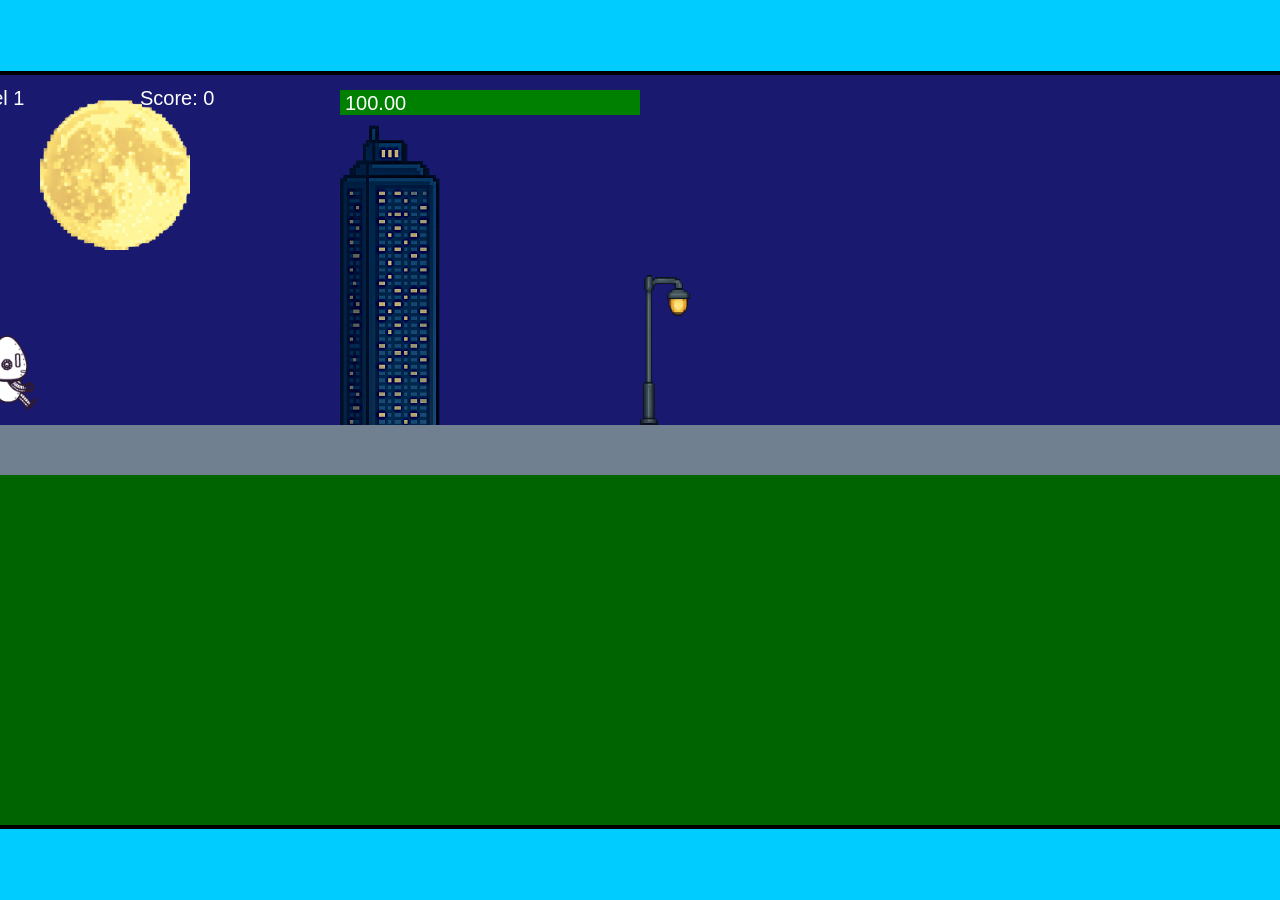
<file: fsd-projects/runtime/index.html>
<!DOCTYPE html>
<html lang="en">
  <head>
    <meta charset="UTF-8" />
    <meta name="viewport" content="width=device-width, initial-scale=1.0" />
    <title>Runtime Neo</title>
    <link rel="stylesheet" href="runtime.css" />
    <script src="https://code.jquery.com/jquery-3.1.0.js"></script>
    <script src="setup.js"></script>
    <script src="levels.js"></script>
    <script src="scenery.js"></script>
    <script src="student.js"></script>
    <script src="main.js"></script>
  </head>
  <body id="body">
    <canvas id="gameCanvas" width="1400" height="750"></canvas>
    <img id="player" src="images/halle.png" />
    <img id="projectile" src="images/projectile.png" />
    <img id="basicPlatform" src="images/interactable/basicPlatform.png" />
    <img id="spikes" src="images/interactable/spikes.png" />
    <img id="bug" src="images/interactable/bug.png" />
    <img id="healthUp" src="images/interactable/healthUp.png" />
    <img id="flag" src="images/interactable/flag.png" />
    <img id="moon" src="images/backgrounds/moon.png" />
    <img id="building" src="images/backgrounds/building.png" />
    <img id="lamp" src="images/backgrounds/lamp.png" />
  </body>
</html>
</file>
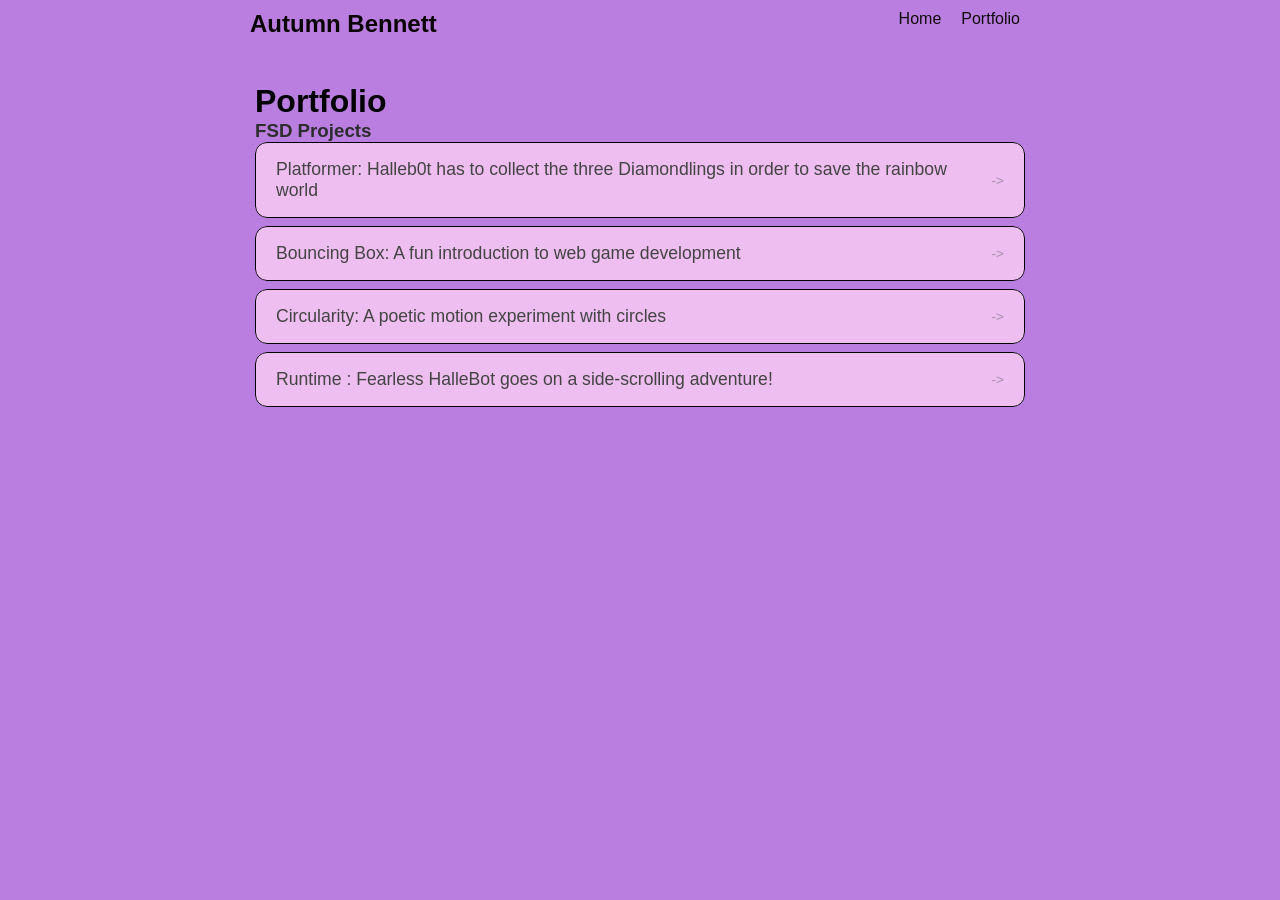
<file: portfolio.html>
<!DOCTYPE html>
<html>
  <head>
    <title>AUTUMNBENN</title>
    <link rel="stylesheet" href="style.css" />
  </head>

  <body>
    <div id="all-contents">
      <nav>
        <h1>Autumn Bennett</h1>
        <ul id="nav-ul">
          <li class="nav-li">
          <a href="index.html">Home</a>
          </li>
            <li class="nav-li">
          <a href="portfolio.html">Portfolio</a>
          </li>
        </ul>
      </nav>

      <main>
         <div class="content">
           <h1>Portfolio</h1>
           <h3>FSD Projects</h3>
           <ul id="portfolio">
            <li>
           <a href="fsd-projects/platformer/">Platformer: Halleb0t has to collect the three Diamondlings in order to save the rainbow world</a>
          </li>
          <li>
          <a href= "fsd-projects/bouncing-box/">Bouncing Box: A fun introduction to web game development</a>
          </li>
          <li> 
          <a href="fsd-projects/circularity/">Circularity: A poetic motion experiment with circles</a>
          </li>
          <li>
          <a href="fsd-projects/runtime/">Runtime : Fearless HalleBot goes on a side-scrolling adventure!</a>
          </li>

        </ul>

        </div>

      </main>
    </div>
  </body>
</html>
</file>
<file: fsd-projects/runtime/runtime.css>
/* runtime.css */
/* Styles for Runtime Neo auto-runner game */

img {
  display: none;
}

#gameCanvas {
  position: absolute;
  border: 4px solid #000;
  top: 50%;
  left: 50%;
  transform: translate(-50%, -50%);
}

body {
  margin: 0;
  background-color: #00ccff;
  font-family: Arial, sans-serif;
  text-align: center;
  overflow: hidden;
}
</file>
<file: style.css>
* {
  box-sizing: border-box;
}

body {
  margin: 0;
  background: rgb(185, 126, 224);
  color: rgb(45, 45, 45);
  font-family: Arial, sans-serif;
}


#all-contents {
  max-width: 800px;
  margin: 0 auto;
}
nav {
  background: rgb(185, 126, 224);
  margin: 0 auto;
  display: flex;
  padding: 10px;
  margin-bottom: 20px;
}

h1 {
  display: flex;
  align-items: center;
  color: rgb(10, 4, 4);
  flex: 1;
  margin: 0;
}

#nav-ul {
  list-style-type: none;
  margin: 0;
  padding: 0;
  display: flex;
}

.nav-li {
  display: inline-block;
  padding: 0 10px;
}

a {
  text-decoration: none;
  color: #110b0b;
}

main {
  background: rgb(185, 126, 224);
  display: flex;
  margin-top: 20px;
}

.sidebar {
  margin-right: 25px;
  padding: 10px;
}

.sidebar-img {
  width: 200px;
}

.content {
  flex: 1;
  padding: 15px;
}

#interests {
  border: 4px rgb(28, 15, 15) ridge;
  padding: 8px;
  margin-top: 20px;
  background-color: rgb(237, 190, 239);
}

h2, h3 {
  margin: 0px;
}

#currentwork {
   border: 4px rgb(35, 16, 16) ridge;
 padding: 8px;
 margin-top: 20px;
 background-color: rgb(237, 190, 239);
}

#moreaboutme {
 border: 4px rgb(35, 16, 16) ridge;
 padding: 8px;
 margin-top: 20px;
 background-color: rgb(237, 190, 239);
}

.content h1 {
  color: black;
}

#portfolio {
  list-style: none;
  margin: 0;
  padding: 0;
  width: 100%;
  display: flex;
  flex-direction: column;
  gap: 8px;
}

#portfolio li {
  border-radius: 12px;
  overflow: hidden;
}

#portfolio a {
  display: flex;
  justify-content: space-between;
  align-items: center;
  text-decoration: none;
  color: #444;
  padding: 16px 20px;
  font-size: 1.1rem;
  font-weight: 500;
  background: rgb(237, 190, 239);
  border: 1px solid #030202;
  border-radius: 12px;
  transition: background 0.25s ease, color 0.25s ease, transform 0.25s ease;
}

#portfolio a:hover {
  background: #fcfbfb;
  color: rgb(237, 190, 239);
  transform: translateX(4px);
}

#portfolio a::after {
  content: "->";
  font-size: 0.85rem;
  opacity: 0.4;
  transition: opacity 0.25s ease;
  white-space: nowrap;
}

#portfolio a:hover::after {
  opacity: 1;
}
</file>
